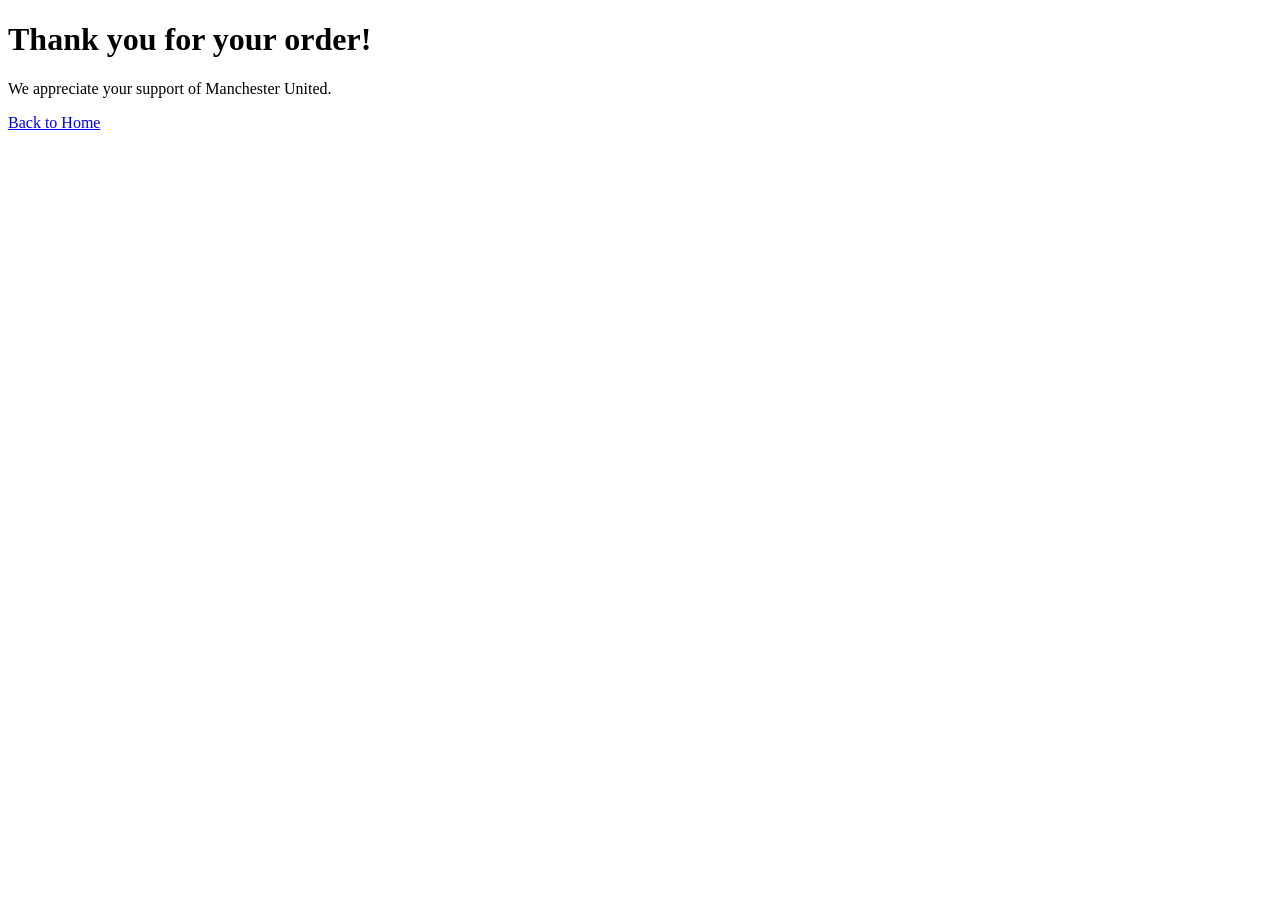
<file: thankyou.html>
<!DOCTYPE html>
<html lang="en">
<head>
    <meta charset="UTF-8">
    <title>Thank You</title>
</head>
<body>

<h1>Thank you for your order!</h1>
<p>We appreciate your support of Manchester United.</p>

<a href="index.html">Back to Home</a>

</body>
</html>
</file>
